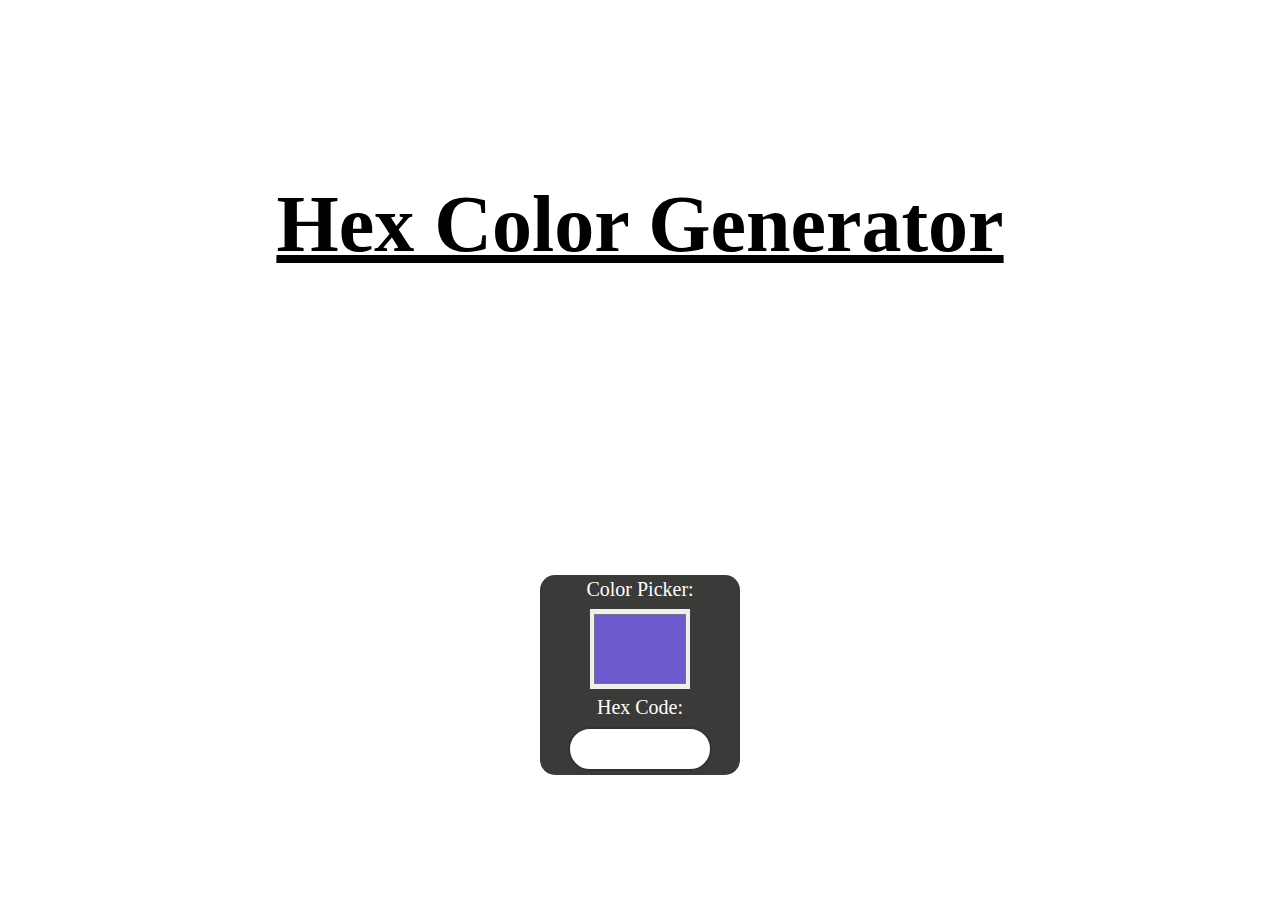
<file: templates/hex_sit.html>
<!DOCTYPE html>

<html>

<head>

    <title>Hex color generator</title>

    <style>

        body {
            
            margin: 0;

            padding: 0;

            display: grid;

            place-items: center;

            height: 100vh;

            font-size: 20px;

        }
 
        h1 {
           font-size: 80px;
           color: black;
           
        }    

        .main {

            height: 200px;

            width: 200px;

            background: #3A3A38;

            border-radius: 10px;

            display: grid;

            place-items: center;

            color: #fff;

            font-family: verdana;

            border-radius: 15px;
            transition: .3s ease all;

        }       

        #colorPicker {

            background-color: none;

            outline: none;

            border: none;

            height: 80px;

            width: 100px;

            cursor: pointer;

        }       

        #box {

            outline: none;

            border: 2px solid #333;

            border-radius: 50px;

            height: 40px;

            width: 120px;

            padding: 0 10px;

        }

    </style>
</head>

<body>

    <h1><u>Hex Color Generator</u></h1>

    <div class="main">

        <!-- To select the color -->

      Color Picker: <input type="color"id="colorPicker"value="#6a5acd">
 
        <!-- To display hex code of the color -->

        Hex Code: <input type="text" id="box">

    </div>

    <script>

        function myColor() {

            // Get the value return by color picker

            let color = document.getElementById('colorPicker').value;

            // Set the color as background

            document.body.style.backgroundColor = color;
 

            // Take the hex code

            document.getElementById('box').value = color;

        }

        // When user clicks over color picker,

        // myColor() function is called

        document.getElementById('colorPicker')

            .addEventListener('input', myColor);

    </script>

</body>

</html>
</file>
